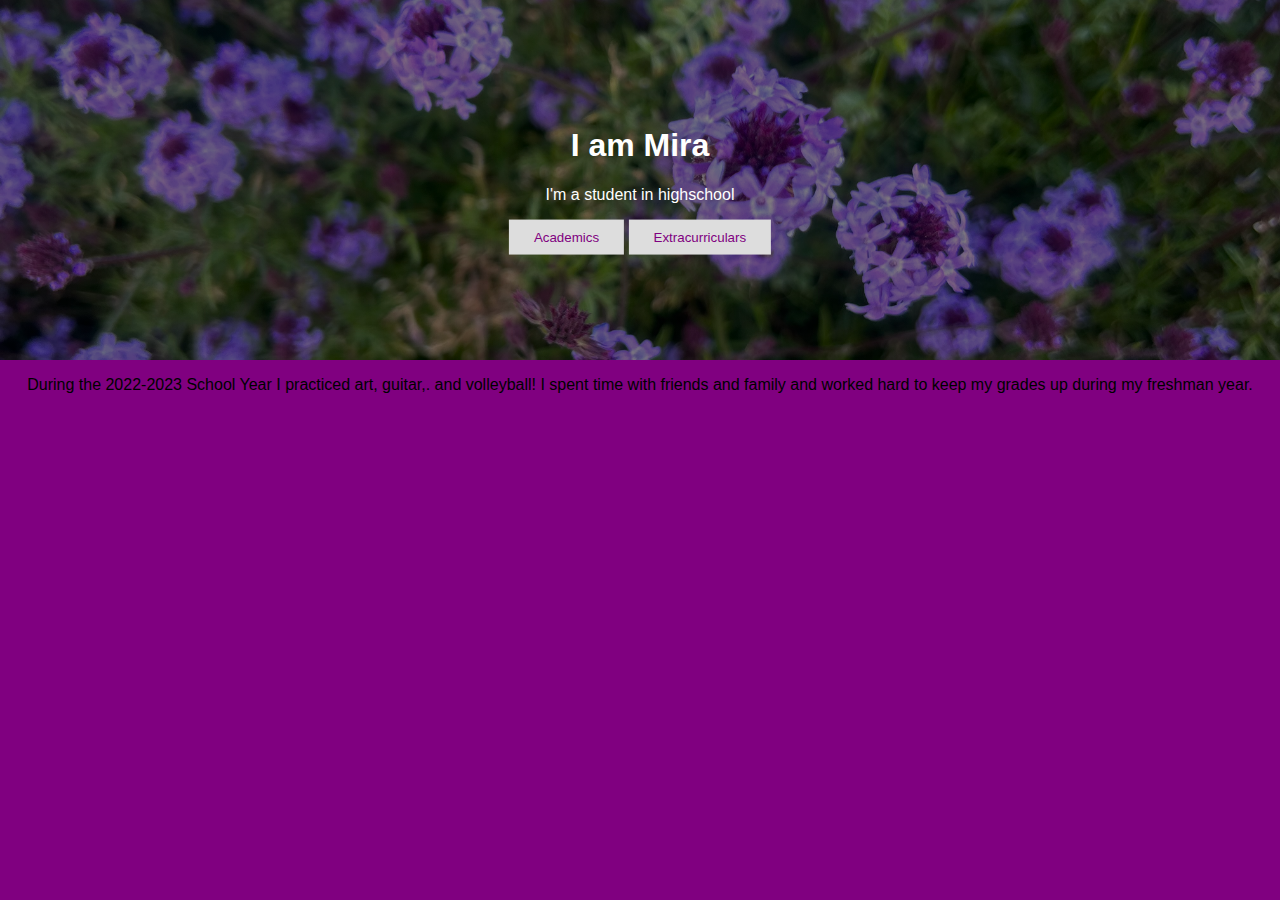
<file: index.HTML>
<!DOCTYPE html>
<html>
<head>
	<title>Mira's JOC Website</title>
	<link rel="stylesheet" href = "stylesheetindex.css">
</head>
<div class="hero-image">
  <div class="hero-text">
    <h1>I am Mira</h1>
    <p>I'm a student in highschool</p>
    <a href = "joc.html"><button>Academics</button></a>
    <a href = "extras..html"><button>Extracurriculars</button></a>
  </div>
</div>
<body>
	<p> During the 2022-2023 School Year I practiced art, guitar,. and volleyball! I spent time with friends and family and worked hard to keep my grades up during my freshman year.</p>

	
</body>

</html>
</file>
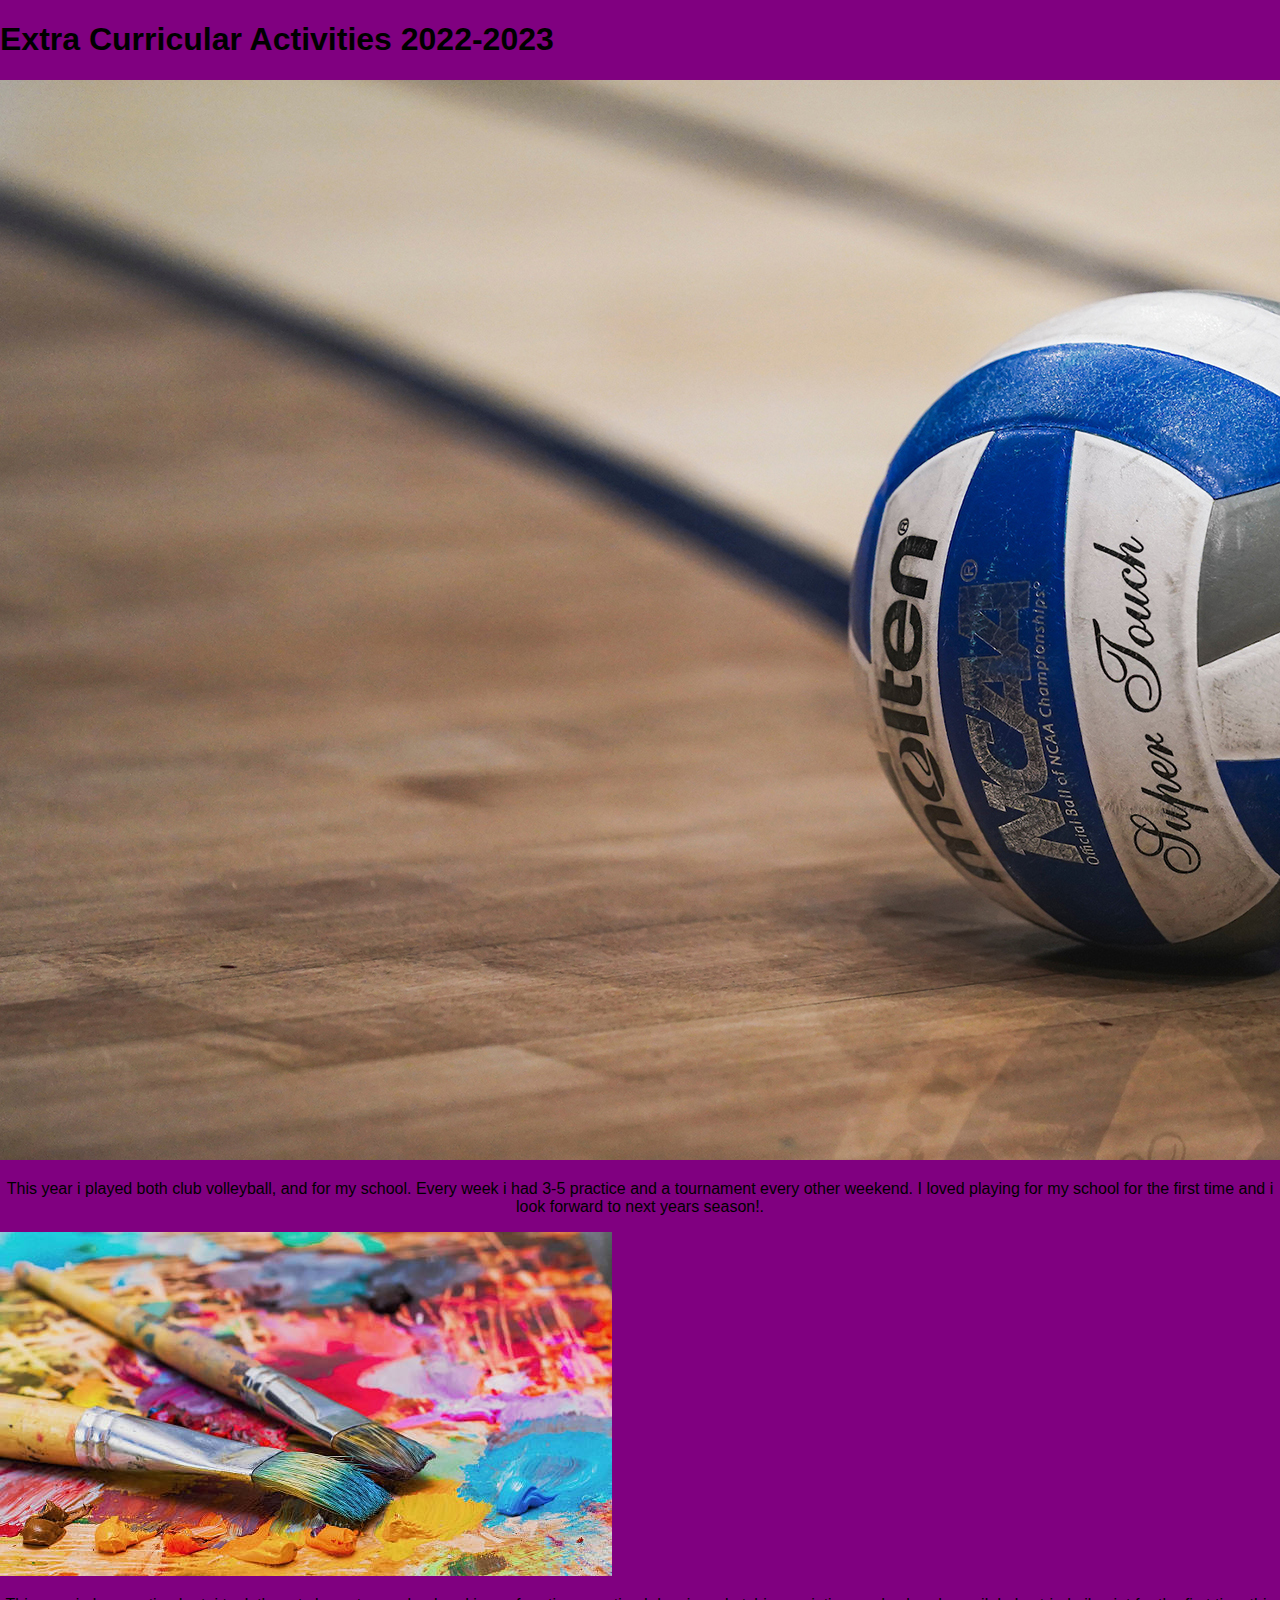
<file: extras..html>
<!DOCTYPE html>
<html>
<head>
	<title>Non-Academics</title>
	<link rel="stylesheet" href = "stylesheetindex.css">
</head>

<h1>Extra Curricular Activities 2022-2023</h1>

<body>
           <img src = "Volleyball.jpg">

	<p>This year i played both club volleyball, and for my school. Every week i had 3-5 practice and a tournament every other weekend. I loved playing for my school for the first time and i look forward to next years season!.</p>
           
            <img src = "art.jpg">

           <p>This year i also practiced art, i took the art class at my school and in my free time practiced drawing, sketching, painting, and colored pencil. I also tried oil paint for the first time this year. It was a great experince and i look forward to improving in that medium.</p>

	
</body>

</html>
</file>
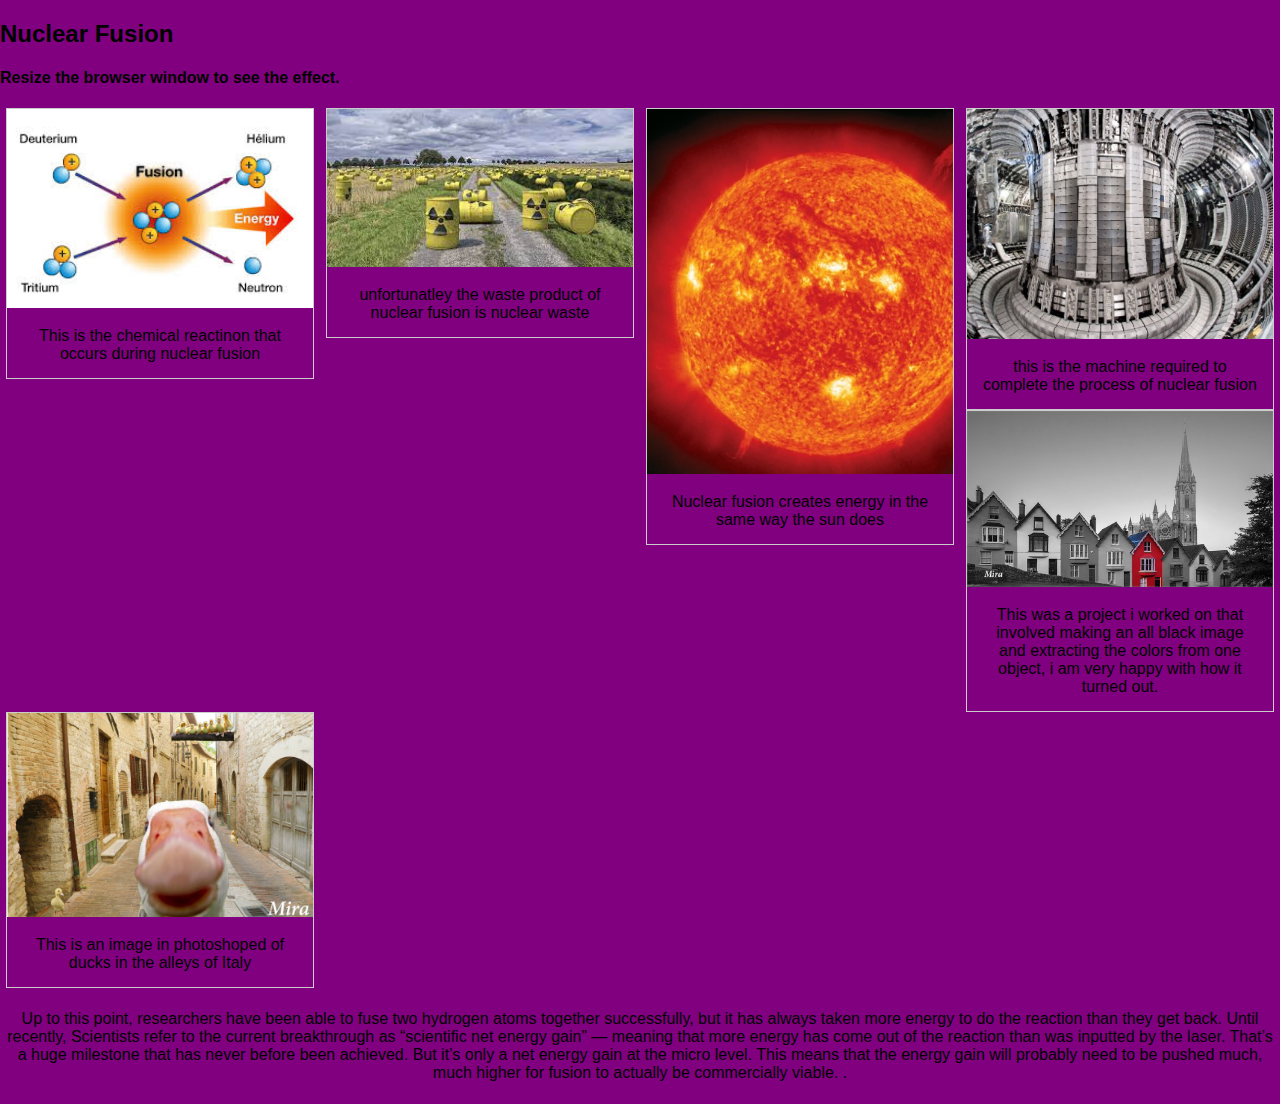
<file: joc.html>
<!DOCTYPE html>
<html>
<head>
	<title>Mira's JOC work in the 2022-2023 school year</title>
	<link rel="stylesheet" href = "stylesheetindex.css">
</head>

<body>
	<h2>Nuclear Fusion</h2>

<h4>Resize the browser window to see the effect.</h4>

<div class="responsive">
  <div class="gallery">
    <a target="_blank" href="">
      <img src="Nuclearfusion1.jfif"  width="600" height="400">
    </a>
    <div class="desc">This is the chemical reactinon that occurs during nuclear fusion</div>
  </div>
</div>


<div class="responsive">
  <div class="gallery">
    <a target="_blank" href="Nuclearwaste2.jfif">
      <img src="Nuclearwaste2.jfif" width="600" height="400">
    </a>
    <div class="desc">unfortunatley the waste product of nuclear fusion is nuclear waste</div>
  </div>
</div>

<div class="responsive">
  <div class="gallery">
    <a target="_blank" href="sun.jpg">
      <img src="sun.jpg" width="600" height="400">
    </a>
    <div class="desc">Nuclear fusion creates energy in the same way the sun does</div>
  </div>
</div>

<div class="responsive">
  <div class="gallery">
    <a target="_blank" href="fusionroom.jpg">
      <img src="fusionroom.jpg" width="600" height="400">
    </a>
    <div class="desc">this is the machine required to complete the process of nuclear fusion</div>
  </div>
</div>

<div class="responsive">
  <div class="gallery">
    <a target="_blank" href="JOC-PShop-Ballons2-Mira.jpg">
      <img src="JOC-PShop-Ballons2-Mira.jpg" width="600" height="400">
    </a>
    <div class="desc">This was a project i worked on that involved making an all black image and extracting the colors from one object, i am very happy with how it turned out.</div>
  </div>
</div>

<div class="responsive">
  <div class="gallery">
    <a target="_blank" href="">
      <img src="JOC-flagpole2-Mira.jpg"  width="600" height="400">
    </a>
    <div class="desc">This is an image in photoshoped of ducks in the alleys of Italy</div>
  </div>
</div>
<div class="clearfix"></div>

<div style="padding:6px;">
  <p>Up to this point, researchers have been able to fuse two hydrogen atoms together successfully, but it has always taken more energy to do the reaction than they get back. Until recently, Scientists refer to the current breakthrough as “scientific net energy gain” — meaning that more energy has come out of the reaction than was inputted by the laser. That’s a huge milestone that has never before been achieved. But it’s only a net energy gain at the micro level. This means that the energy gain will probably need to be pushed much, much higher for fusion to actually be commercially viable.
.</p>
</div>
</body>
</html>
</file>
<file: stylesheetindex.css>
body, html {
  background-color: purple;
  height: 100%;
  margin: 0;
  font-family: Arial, Helvetica, sans-serif;
}

.hero-image {
  background-image: linear-gradient(rgba(0, 0, 0, 0.5), rgba(0, 0, 0, 0.5)), url("flowers.jpg");
  height: 40%;
  background-position: center;
  background-repeat: no-repeat;
  background-size: cover;
  position: relative;
}

.hero-text {
  text-align: center;
  position: absolute;
  top: 50%;
  left: 50%;
  transform: translate(-50%, -50%);
  color: white;
}

button {
  border: none;
  outline: 100;
  display: inline-block;
  padding: 10px 25px;
  color: purple;
  background-color: #ddd;
  text-align: center;
  cursor: pointer;
}

button:hover {
  background-color: #555;
  color: white;
}

p {
  text-align: center;
}
div.gallery {
  border: 1px solid #ccc;
}

div.gallery:hover {
  border: 1px solid #777;
}

div.gallery img {
  width: 100%;
  height: auto;
}

div.desc {
  padding: 15px;
  text-align: center;
}

* {
  box-sizing: border-box;
}

.responsive {
  padding: 0 6px;
  float: left;
  width: 24.99999%;
}

@media only screen and (max-width: 700px) {
  .responsive {
  width: 49.99999%;
  margin: 6px 0;
  }
}

@media only screen and (max-width: 500px) {
  .responsive {
  width: 100%;
  }
}

.clearfix:after {
  content: "";
  display: table;
  clear: both;
}
</file>
